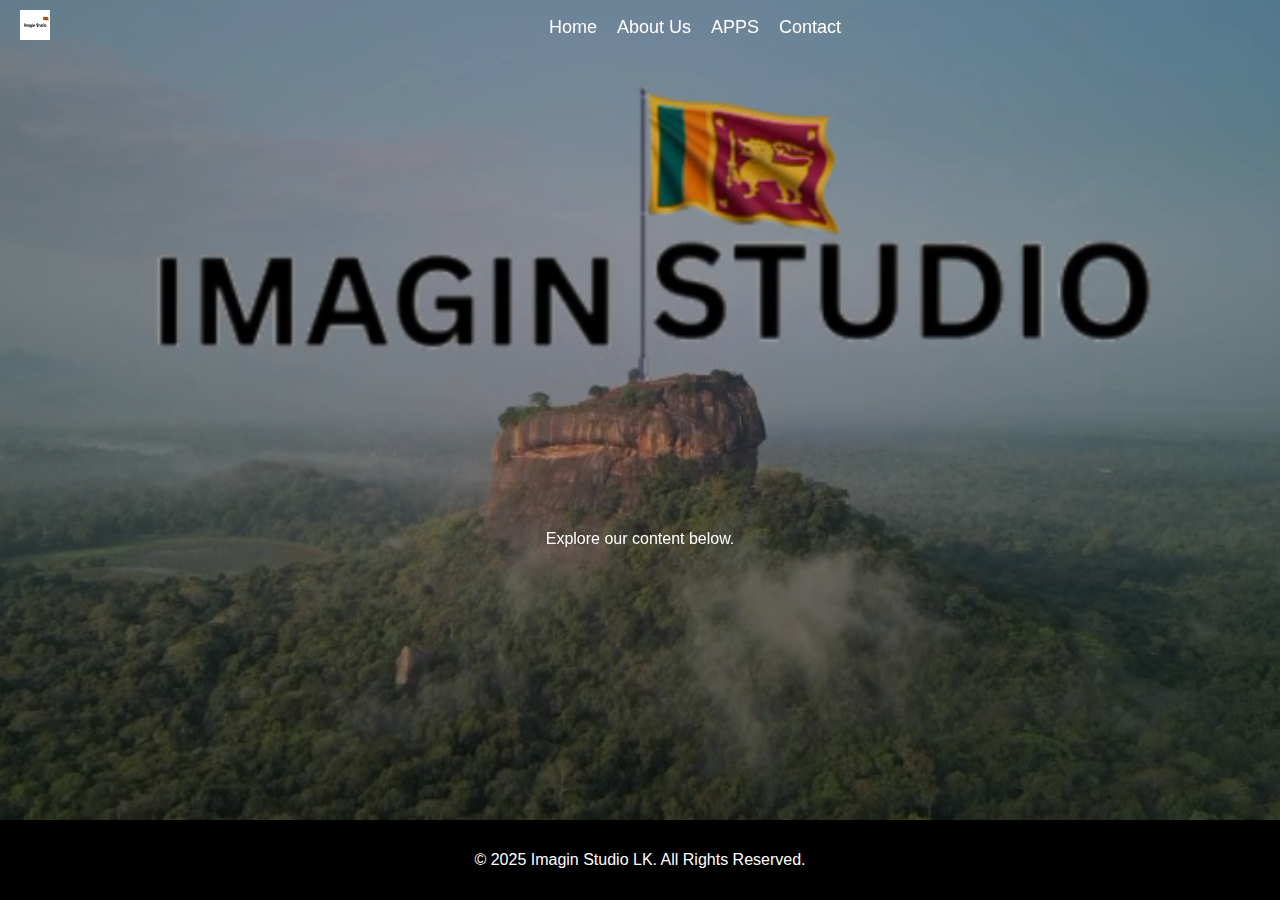
<file: index.html>
<!DOCTYPE html>
<html lang="en">
<head>
    <meta charset="UTF-8">
    <meta name="viewport" content="width=device-width, initial-scale=1.0">
    <title>Imagin Studio LK</title>
    <style>
        body, html {
            margin: 0;
            padding: 0;
            font-family: 'Arial', sans-serif;
            height: 100%;
            overflow-x: hidden;
            display: flex;
            flex-direction: column;
        }

        /* Transparent Header */
        header {
            display: flex;
            justify-content: space-between;
            align-items: center;
            background-color: rgba(0, 0, 0, 0);
            padding: 10px 20px;
            width: 100%;
            z-index: 100;
            position: fixed;
            top: 0;
            left: 0;
            transition: background-color 0.3s ease;
        }

        .logo img {
            height: 30px;
        }

        .nav-links {
            list-style: none;
            display: flex;
            justify-content: center;
            gap: 20px;
            margin: 0 auto;
        }

        .nav-links li {
            display: inline;
        }

        .nav-links a {
            color: white;
            text-decoration: none;
            font-size: 18px;
            transition: color 0.3s, transform 0.3s;
        }

        .nav-links a:hover {
            color: #ffcc00;
            transform: translateY(-2px);
        }

        .hamburger {
            display: none;
            flex-direction: column;
            justify-content: space-around;
            width: 75px;
            height: 25px;
            background: transparent;
            border: none;
            cursor: pointer;
        }

        .hamburger div {
            width: 30px;
            height: 4px;
            background-color: white;
            border-radius: 10px;
        }

        @media (max-width: 768px) {
            .nav-links {
                display: none;
                flex-direction: column;
                text-align: center;
                background-color: rgba(0, 0, 0, 0.8);
                position: absolute;
                top: 60px;
                left: 0;
                right: 0;
                padding: 20px 0;
            }

            .nav-links.active {
                display: flex;
            }

            .nav-links li {
                margin: 10px 0;
            }

            .hamburger {
                display: flex;
            }
        }

        /* Video Fullscreen and Mobile Image */
        .video-container {
            position: fixed;
            width: 100%;
            height: 100vh;
            display: flex;
            align-items: center;
            justify-content: center;
            overflow: hidden;
            z-index: -1;
        }

        .video-container video.desktop-video {
            position: absolute;
            top: 50%;
            left: 50%;
            width: 100vw;
            height: 100vh;
            object-fit: cover;
            transform: translate(-50%, -50%);
            display: block;
        }

        .video-container img.mobile-image {
            display: none;
            position: absolute;
            width: 100%;
            height: 100vh;
            object-fit: cover;
            top: 0;
            left: 0;
            z-index: -1;
        }

        @media (max-width: 768px) {
            .video-container video.desktop-video {
                display: none;
            }

            .video-container img.mobile-image {
                display: block;
            }
        }

        .video-overlay {
            position: absolute;
            top: 0;
            left: 0;
            width: 100%;
            height: 100%;
            background: rgba(0, 0, 0, 0.2);
            z-index: 1;
        }

        main {
            position: relative;
            z-index: 2;
            color: white;
            text-align: center;
            width: 100%;
            padding-top: 50vh;
            flex: 1;
        }

        .welcome-text {
            font-size: 2em;
            opacity: 0;
            transform: translateY(20px);
            animation: fadeInUp 1.5s ease-out forwards;
        }

        @keyframes fadeInUp {
            from {
                opacity: 0;
                transform: translateY(20px);
            }
            to {
                opacity: 1;
                transform: translateY(0);
            }
        }

        footer {
            background-color: black;
            color: white;
            text-align: center;
            padding: 15px 0;
            width: 100%;
            position: relative;
            z-index: 10;
        }
    </style>
</head>
<body>
    <header>
        <div class="logo">
            <img src="20250504_074717.jpg" alt="Your Company Logo">
        </div>

        <ul class="nav-links" id="nav-links">
            <li><a href="index.html">Home</a></li>
            <li><a href="aboutus.html">About Us</a></li>
            <li><a href="APPS.html">APPS</a></li>
            <li><a href="contact.html">Contact</a></li>
        </ul>

        <button class="hamburger" id="hamburger">
            <div></div>
            <div></div>
            <div></div>
        </button>
    </header>

    <!-- Video or Image Section -->
    <div class="video-container">
        <video class="desktop-video" autoplay muted loop playsinline>
            <source src="lv_0_20250504094953.mp4" type="video/mp4">
        </video>
        <img class="mobile-image" src="istockphoto-1288609165-612x612.jpg" alt="Mobile View Background">
        <div class="video-overlay"></div>
    </div>

    <!-- Main Content -->
    <main>
        <h1 class="welcome-text">Welcome to Our Website</h1>
        <p>Explore our content below.</p>
    </main>

    <!-- Footer Section -->
    <footer>
        <p>&copy; 2025 Imagin Studio LK. All Rights Reserved.</p>
    </footer>

    <script>
        const hamburger = document.getElementById('hamburger');
        const navLinks = document.getElementById('nav-links');
        hamburger.addEventListener('click', () => {
            navLinks.classList.toggle('active');
        });
    </script>
</body>
</html>
</file>
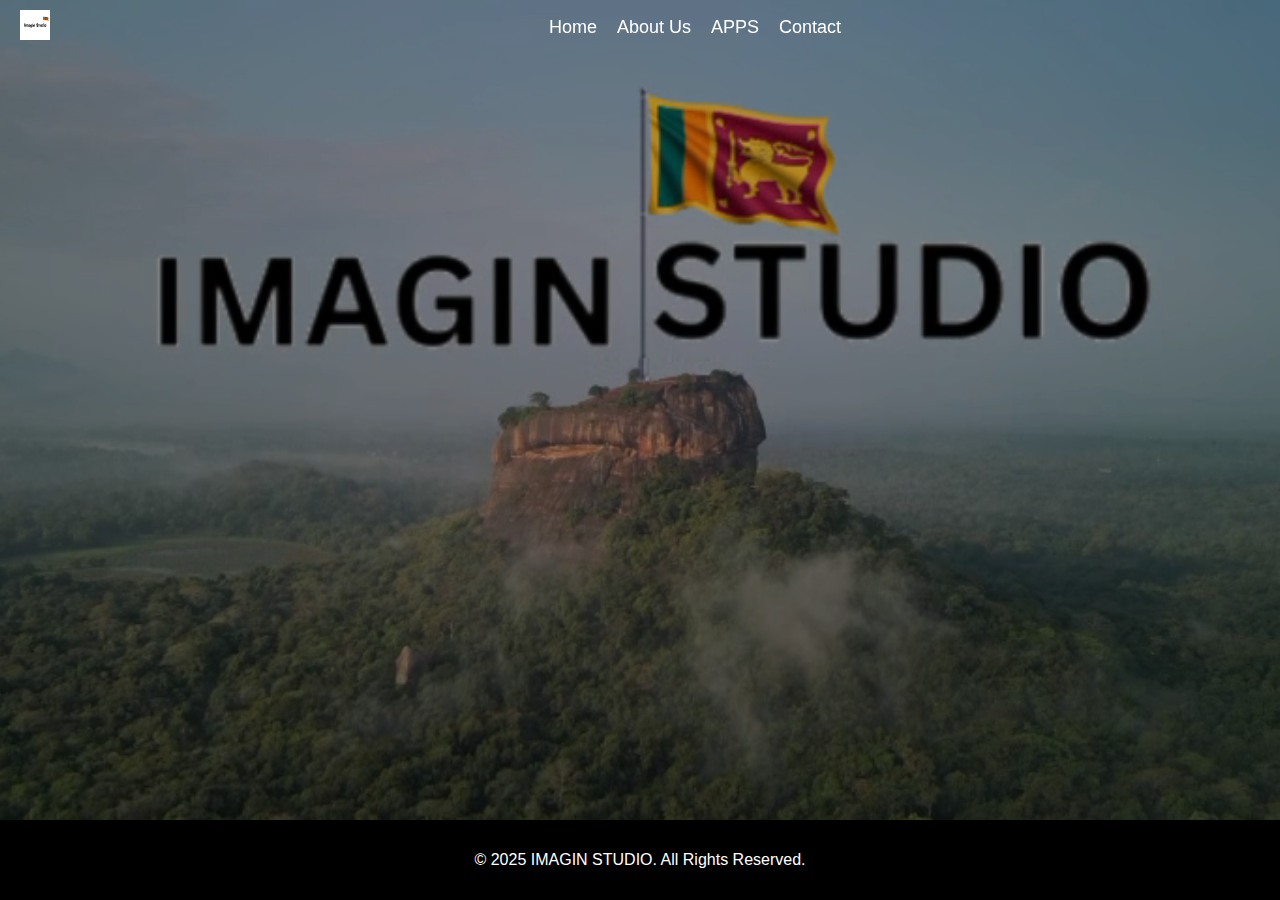
<file: aboutus.html>
<!DOCTYPE html>
<html lang="en">
<head>
  <meta charset="UTF-8" />
  <meta name="viewport" content="width=device-width, initial-scale=1.0"/>
  <title>About Us</title>
  <style>
    body, html {
      margin: 0;
      padding: 0;
      font-family: 'Arial', sans-serif;
      height: 100%;
      overflow-x: hidden;
      display: flex;
      flex-direction: column;
    }

    /* Transparent Header */
    header {
      display: flex;
      justify-content: space-between;
      align-items: center;
      background-color: rgba(0, 0, 0, 0);
      padding: 10px 20px;
      width: 100%;
      z-index: 100;
      position: fixed;
      top: 0;
      left: 0;
      transition: background-color 0.3s ease;
    }

    .logo img {
      height: 30px;
    }

    .nav-links {
      list-style: none;
      display: flex;
      justify-content: center;
      gap: 20px;
      margin: 0 auto;
    }

    .nav-links li {
      display: inline;
    }

    .nav-links a {
      color: white;
      text-decoration: none;
      font-size: 18px;
      transition: color 0.3s, transform 0.3s;
    }

    .nav-links a:hover {
      color: #ffcc00;
      transform: translateY(-2px);
    }

    .hamburger {
      display: none;
      flex-direction: column;
      justify-content: space-around;
      width: 75px;
      height: 25px;
      background: transparent;
      border: none;
      cursor: pointer;
    }

    .hamburger div {
      width: 30px;
      height: 4px;
      background-color: white;
      border-radius: 10px;
    }

    @media (max-width: 768px) {
      .nav-links {
        display: none;
        flex-direction: column;
        text-align: center;
        background-color: rgba(0, 0, 0, 0.8);
        position: absolute;
        top: 60px;
        left: 0;
        right: 0;
        padding: 20px 0;
      }

      .nav-links.active {
        display: flex;
      }

      .nav-links li {
        margin: 10px 0;
      }

      .hamburger {
        display: flex;
      }
    }

    /* Video/Image Background Section */
    .video-container {
      position: fixed;
      width: 100%;
      height: 100vh;
      display: flex;
      align-items: center;
      justify-content: center;
      overflow: hidden;
      z-index: -1;
    }

    .video-container video,
    .video-container .mobile-image {
      position: absolute;
      top: 50%;
      left: 50%;
      width: 100vw;
      height: 100vh;
      object-fit: cover;
      transform: translate(-50%, -50%);
      z-index: -1;
    }

    .video-container .mobile-image {
      display: none;
    }

    @media (max-width: 768px) {
      .video-container .pc-video {
        display: none;
      }

      .video-container .mobile-image {
        display: block;
      }
    }

    .video-overlay {
      position: absolute;
      top: 0;
      left: 0;
      width: 100%;
      height: 100%;
      background: rgba(0, 0, 0, 0.3);
      z-index: 1;
    }

    /* About Us Section */
    .about-section {
      position: relative;
      z-index: 2;
      color: white;
      text-align: center;
      width: 100%;
      padding-top: 50vh;
      padding-bottom: 50px;
    }

    .about-text {
      font-size: 2em;
      opacity: 0;
      transform: translateY(20px);
      animation: fadeInUp 2s ease-out forwards;
    }

    @keyframes fadeInUp {
      from {
        opacity: 0;
        transform: translateY(20px);
      }

      to {
        opacity: 1;
        transform: translateY(0);
      }
    }

    /* Footer Styles */
    footer {
      background-color: black;
      color: white;
      text-align: center;
      padding: 15px 0;
      width: 100%;
      position: relative;
      z-index: 10;
      margin-top: auto;
    }
  </style>
</head>
<body>
  <header>
    <div class="logo">
      <img src="20250504_074717.jpg" alt="Your Company Logo" />
    </div>

    <ul class="nav-links" id="nav-links">
      <li><a href="index.html">Home</a></li>
      <li><a href="aboutus.html">About Us</a></li>
      <li><a href="APPS.html">APPS</a></li>
      <li><a href="contact.html">Contact</a></li>
    </ul>

    <button class="hamburger" id="hamburger">
      <div></div>
      <div></div>
      <div></div>
    </button>
  </header>

  <!-- Video/Image Section -->
  <div class="video-container">
    <!-- PC View Video -->
    <video autoplay muted loop class="pc-video">
      <source src="lv_0_20250504094953.mp4" type="video/mp4" />
    </video>

    <!-- Mobile View Image -->
    <img src="istockphoto-1288609165-612x612.jpg" alt="Mobile Background" class="mobile-image" />

    <div class="video-overlay"></div>
  </div>

  <!-- About Us Content -->
  <div class="about-section">
    <h1 class="about-text">About Us</h1>
    <p class="about-text">
      "I create apps as a hobby, and seeing you download them truly makes me happy!"
    </p>
  </div>

  <!-- Footer -->
  <footer>
    <p>&copy; 2025 IMAGIN STUDIO. All Rights Reserved.</p>
  </footer>

  <script>
    const hamburger = document.getElementById("hamburger");
    const navLinks = document.getElementById("nav-links");

    hamburger.addEventListener("click", () => {
      navLinks.classList.toggle("active");
    });
  </script>
</body>
</html>
</file>
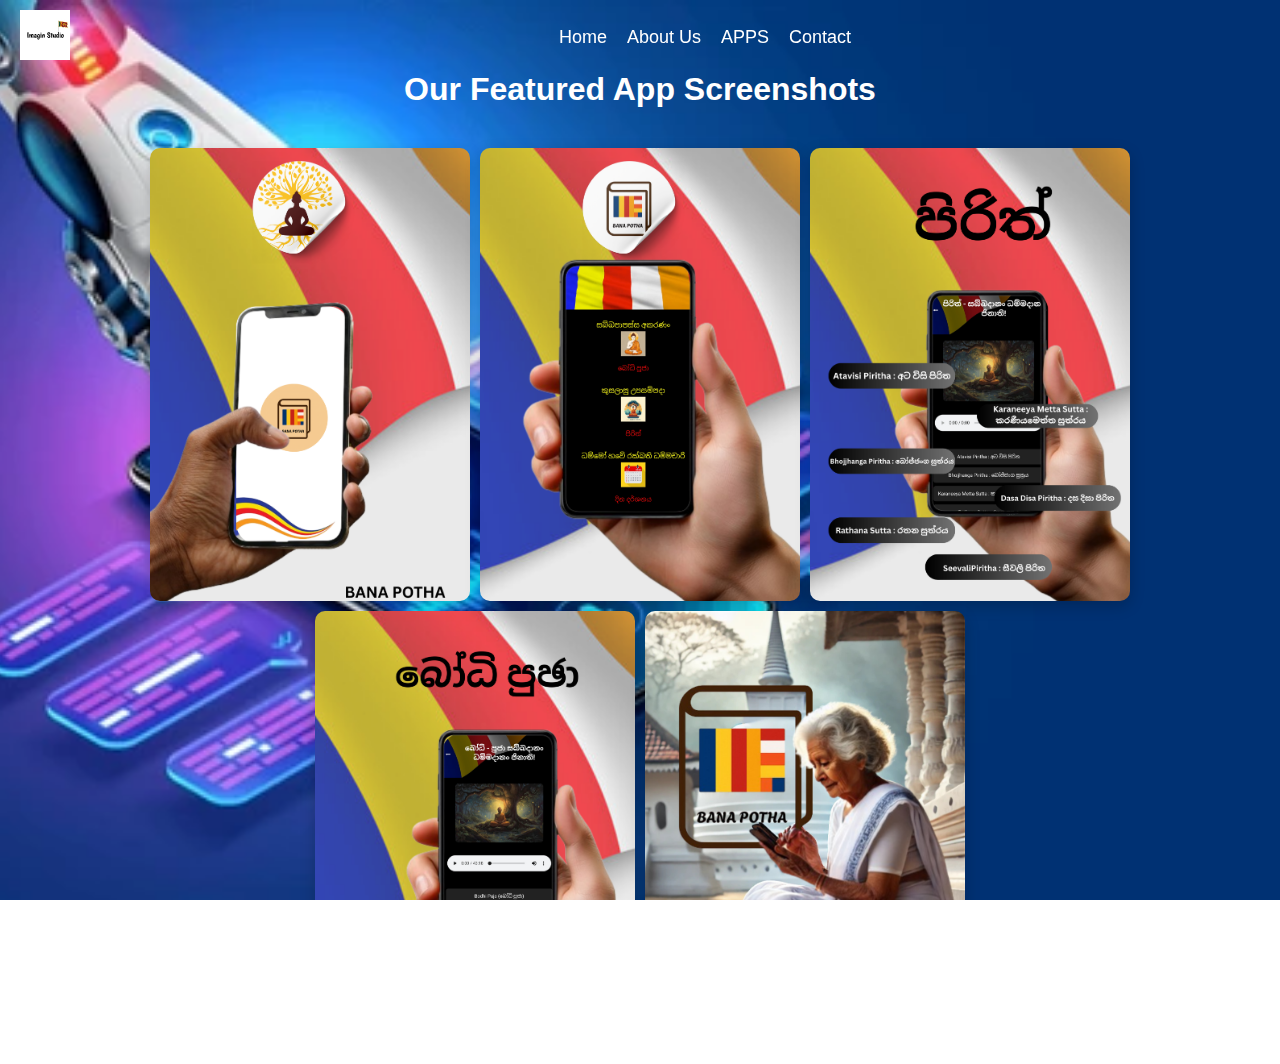
<file: APPS.html>
<!DOCTYPE html>
<html lang="en">
<head>
    <meta charset="UTF-8">
    <meta name="viewport" content="width=device-width, initial-scale=1.0">
    <title>BANAPOTHA App</title>
    <style>
        body, html {
            margin: 0;
            padding: 0;
            font-family: 'Arial', sans-serif;
            height: 100%;
            overflow-x: hidden;
            display: flex;
            flex-direction: column;
        }

        /* Transparent Header */
        header {
            display: flex;
            justify-content: space-between;
            align-items: center;
            background-color: rgba(0, 0, 0, 0);
            padding: 10px 20px;
            width: 100%;
            z-index: 100;
            position: fixed;
            top: 0;
            left: 0;
            transition: background-color 0.3s ease;
        }

        /* Logo */
        .logo img {
            height: 50px; /* Adjust the size of the logo */
        }

        /* Navigation */
        .nav-links {
            list-style: none;
            display: flex;
            justify-content: center;
            gap: 20px;
            margin: 0 auto;
        }
        .nav-links li {
            display: inline;
        }
        .nav-links a {
            color: white;
            text-decoration: none;
            font-size: 18px;
            transition: color 0.3s, transform 0.3s;
        }
        .nav-links a:hover {
            color: #ffcc00;
            transform: translateY(-2px);
        }

        /* Full-Screen Background Image */
        main {
            position: relative;
            z-index: 2;
            color: white;
            text-align: center;
            width: 100%;
            padding-top: 50px;
            min-height: 100vh; /* Ensures full screen height */
            background-image: url('ai.png'); /* Replace with your image */
            background-size: cover; /* Makes the image cover the entire viewport */
            background-position: center; /* Centers the image */
            background-repeat: no-repeat; /* Ensures it doesn't repeat */
        }

        /* App Screenshot Section */
        .screenshots {
            display: flex;
            justify-content: center;
            gap: 10px;
            flex-wrap: wrap;
            margin-top: 40px;
        }

        .screenshots img {
            width: 320px; /* Size adjusted for Play Store display */
            height: auto;
            border-radius: 10px;
            box-shadow: 0 5px 15px rgba(0, 0, 0, 0.2);
        }

        /* Footer Styles */
        footer {
            background-color: #000000;
            color: white;
            padding: 20px 0;
            text-align: center;
            width: 100%;
            position: relative;
            bottom: 0;
            margin-top: auto;
        }

        /* Mobile View */
        @media (max-width: 768px) {
            .nav-links {
                display: none;
                flex-direction: column;
                gap: 10px;
                position: absolute;
                top: 60px;
                right: 20px;
                background-color: rgba(0, 0, 0, 0.8);
                width: 200px;
                padding: 10px;
            }

            .nav-links.active {
                display: flex;
            }

            .nav-links li {
                text-align: center;
            }

            .hamburger {
                display: block;
                cursor: pointer;
            }

            .hamburger div {
                width: 30px;
                height: 4px;
                margin: 5px;
                background-color: white;
                transition: transform 0.3s ease-in-out;
            }

            .hamburger.active div:nth-child(1) {
                transform: rotate(45deg) translate(5px, 5px);
            }

            .hamburger.active div:nth-child(2) {
                opacity: 0;
            }

            .hamburger.active div:nth-child(3) {
                transform: rotate(-45deg) translate(5px, -5px);
            }
        }
    </style>
</head>
<body>
    <header>
        <div class="logo">
            <img src="20250504_074717.jpg" alt="BANAPOTHA App Logo">
        </div>

        <!-- Hamburger Menu for Mobile -->
        <div class="hamburger" id="hamburger">
            <div></div>
            <div></div>
            <div></div>
        </div>

        <ul class="nav-links" id="nav-links">
            <li><a href="index.html">Home</a></li>
            <li><a href="aboutus.html">About Us</a></li>
            <li><a href="products.html">APPS</a></li>
            <li><a href="contact.html">Contact</a></li>
        </ul>
    </header>

    <!-- App Screenshot Section -->
    <main>
        <h1 class="product-heading">Our Featured App Screenshots</h1>

        <div class="screenshots">
            <img src="S.png" alt="Screenshot 1">
            <img src="S2.png" alt="Screenshot 2">
            <img src="S3.png" alt="Screenshot 3">
            <img src="S4.png" alt="Screenshot 4">
            <img src="S5.png" alt="Screenshot 5">
        </div>
    </main>

    <!-- Footer Section -->
    <footer>
        <p>&copy; 2025 Your Company Name. All Rights Reserved.</p>
    </footer>

    <script>
        // JavaScript to toggle the mobile menu
        const hamburger = document.getElementById('hamburger');
        const navLinks = document.getElementById('nav-links');

        hamburger.addEventListener('click', () => {
            navLinks.classList.toggle('active');
            hamburger.classList.toggle('active');
        });
    </script>
</body>
</html>
</file>
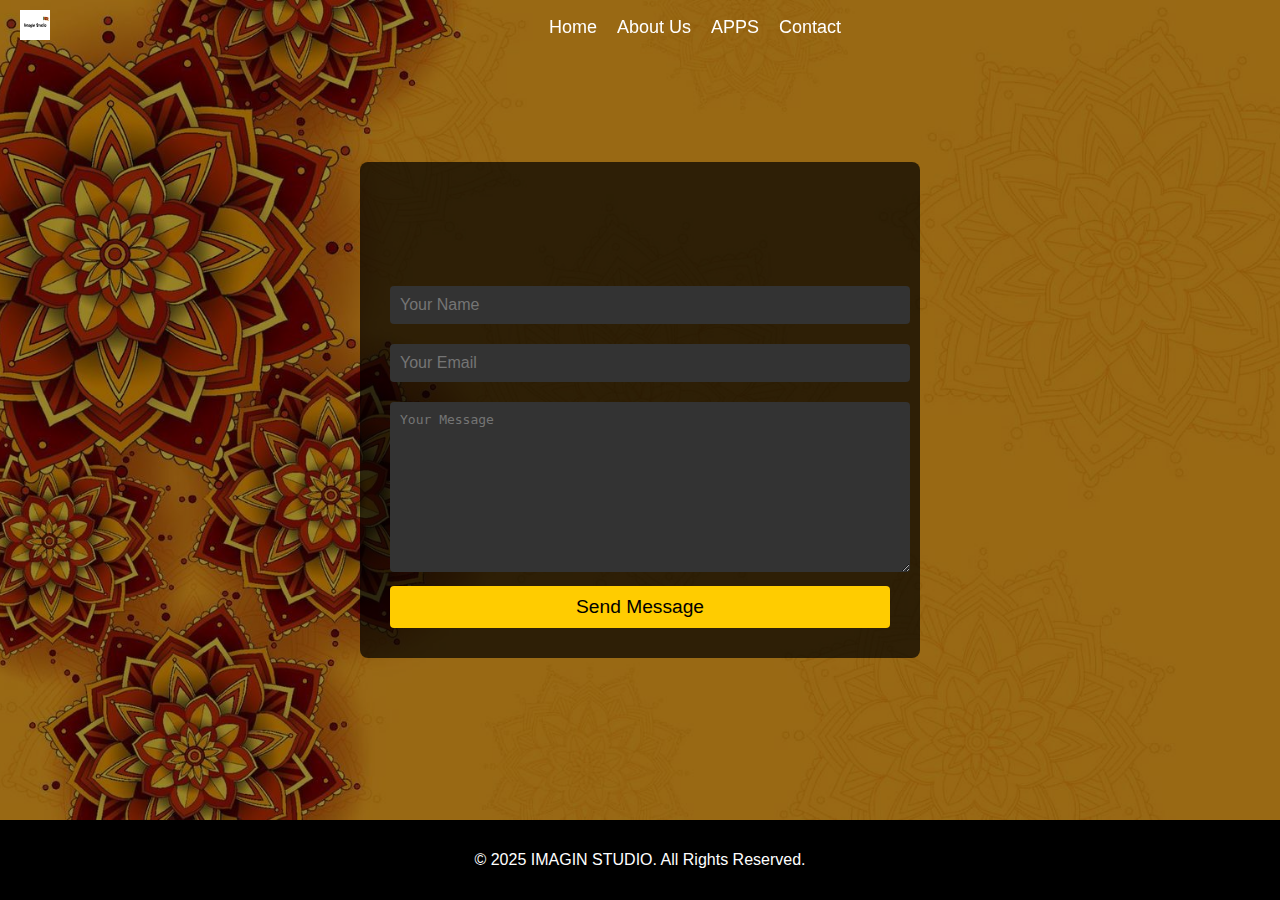
<file: contact.html>
<!DOCTYPE html>
<html lang="en">
<head>
    <meta charset="UTF-8">
    <meta name="viewport" content="width=device-width, initial-scale=1.0">
    <title>Contact Us</title>
    <style>
        body, html {
            margin: 0;
            padding: 0;
            font-family: 'Arial', sans-serif;
            height: 100%;
            overflow-x: hidden;
            display: flex;
            flex-direction: column;
        }

        /* Transparent Header */
        header {
            display: flex;
            justify-content: space-between;
            align-items: center;
            background-color: rgba(0, 0, 0, 0);
            padding: 10px 20px;
            width: 100%;
            z-index: 100;
            position: fixed;
            top: 0;
            left: 0;
            transition: background-color 0.3s ease;
        }

        /* Logo */
        .logo img {
            height: 30px;
        }

        /* Navigation */
        .nav-links {
            list-style: none;
            display: flex;
            justify-content: center;
            gap: 20px;
            margin: 0 auto;
        }
        .nav-links li {
            display: inline;
        }
        .nav-links a {
            color: white;
            text-decoration: none;
            font-size: 18px;
            transition: color 0.3s, transform 0.3s;
        }
        .nav-links a:hover {
            color: #ffcc00;
            transform: translateY(-2px);
        }

        /* Mobile Menu */
        .hamburger {
            display: none;
            flex-direction: column;
            justify-content: space-around;
            width: 75px;
            height: 25px;
            background: transparent;
            border: none;
            cursor: pointer;
        }
        .hamburger div {
            width: 30px;
            height: 4px;
            background-color: white;
            border-radius: 10px;
        }
        @media (max-width: 768px) {
            .nav-links {
                display: none;
                flex-direction: column;
                text-align: center;
                background-color: rgba(0, 0, 0, 0.8);
                position: absolute;
                top: 60px;
                left: 0;
                right: 0;
                padding: 20px 0;
            }
            .nav-links.active {
                display: flex;
            }
            .nav-links li {
                margin: 10px 0;
            }
            .hamburger {
                display: flex;
            }
        }

        /* Background Image for Contact Section */
        .contact-container {
            position: relative;
            background-image: url('55.jpg'); /* Replace with your image URL */
            background-size: cover;
            background-position: center;
            height: 100vh;
            display: flex;
            justify-content: center;
            align-items: center;
            color: white;
            text-align: center;
        }

        .contact-overlay {
            position: absolute;
            top: 0;
            left: 0;
            width: 100%;
            height: 100%;
            background: rgba(0, 0, 0, 0.4);
        }

        /* Contact Form */
        .contact-form {
            position: relative;
            z-index: 2;
            background: rgba(0, 0, 0, 0.7);
            padding: 30px;
            border-radius: 8px;
            width: 100%;
            max-width: 500px;
        }

        .contact-form h2 {
            margin-bottom: 20px;
            font-size: 2em;
        }

        .contact-form input, .contact-form textarea {
            width: 100%;
            padding: 10px;
            margin: 10px 0;
            border: none;
            border-radius: 4px;
            background-color: #333;
            color: white;
            font-size: 1em;
        }

        .contact-form textarea {
            height: 150px;
        }

        .contact-form button {
            width: 100%;
            padding: 10px;
            background-color: #ffcc00;
            border: none;
            border-radius: 4px;
            font-size: 1.2em;
            color: black;
            cursor: pointer;
        }

        .contact-form button:hover {
            background-color: #e6b800;
        }

        /* Footer Styles */
        footer {
            background-color: black;
            color: white;
            text-align: center;
            padding: 15px 0;
            width: 100%;
            position: relative;
            z-index: 10;
            margin-top: auto; /* Ensures footer stays at the bottom */
        }

        /* Animation for Contact Us Text */
        .contact-text {
            font-size: 2em;
            opacity: 0;
            transform: translateY(20px);
            animation: fadeInUp 2s ease-out forwards;
        }

        @keyframes fadeInUp {
            from {
                opacity: 0;
                transform: translateY(20px);
            }
            to {
                opacity: 1;
                transform: translateY(0);
            }
        }
    </style>
</head>
<body>
    <header>
        <div class="logo">
            <img src="20250504_074717.jpg" alt="">
        </div>

        <ul class="nav-links" id="nav-links">
            <li><a href="index.html">Home</a></li>
            <li><a href="aboutus.html">About Us</a></li>
            <li><a href="APPS.html">APPS</a></li>
            <li><a href="contact.html">Contact</a></li>
           
        </ul>

        <button class="hamburger" id="hamburger">
            <div></div>
            <div></div>
            <div></div>
        </button>
    </header>

    <!-- Contact Section -->
    <div class="contact-container">
        <div class="contact-overlay"></div>
        <div class="contact-form">
            <h2 class="contact-text">Get in Touch</h2>
            <form>
                <input type="text" placeholder="Your Name" required>
                <input type="email" placeholder="Your Email" required>
                <textarea placeholder="Your Message" required></textarea>
                <button type="submit">Send Message</button>
            </form>
        </div>
    </div>

    <!-- Footer Section -->
    <footer>
        <p>&copy; 2025 IMAGIN STUDIO. All Rights Reserved.</p>
    </footer>

    <script>
        const hamburger = document.getElementById('hamburger');
        const navLinks = document.getElementById('nav-links');
        hamburger.addEventListener('click', () => {
            navLinks.classList.toggle('active');
        });
    </script>
</body>
</html>
</file>
